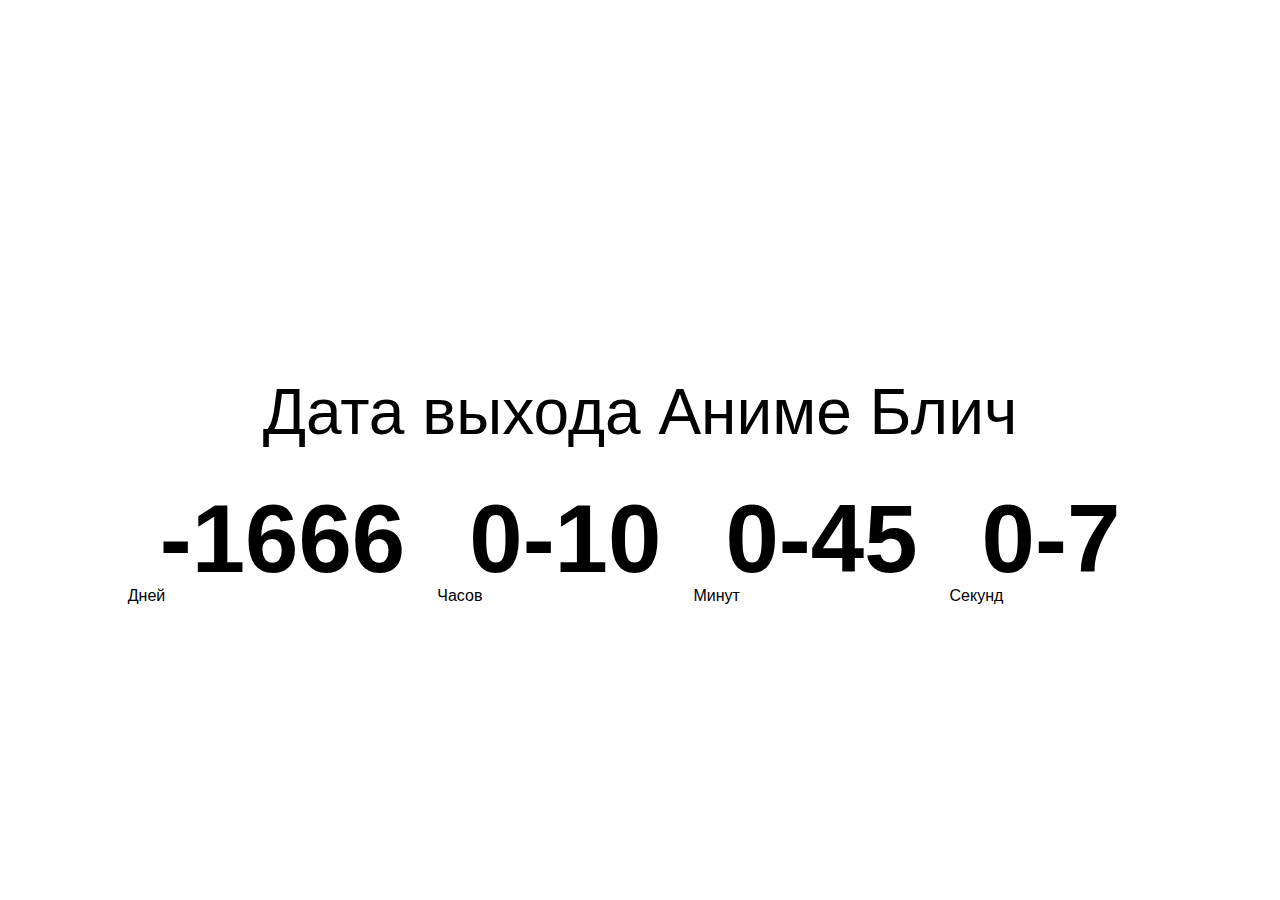
<file: 5 projectJS/Countdown Timer/index.html>
<!DOCTYPE html>
<html lang="en">
<head>
    <meta charset="UTF-8">
    <meta http-equiv="X-UA-Compatible" content="IE=edge">
    <meta name="viewport" content="width=device-width, initial-scale=1.0">
    <title>Отсчет времени обратно</title>
    <link rel="stylesheet" href="style.css">
</head>
<body>
    <h1>Дата выхода <span>Аниме Блич</span></h1>
    <div class="countdown-container">
        <div class="days-c">
            <p class="big-text" id="days">0</p>
            <span>Дней</span>
        </div>
        <div class="hours-c">
            <p class="big-text" id="hours">0</p>
            <span>Часов</span>
        </div>
        <div class="mins-c">
            <p class="big-text" id="mins">0</p>
            <span>Минут</span>
        </div>
        <div class="seconds-c">
            <p class="big-text" id="seconds">0</p>
            <span>Секунд</span>
        </div>
    </div>

    <script src="script.js "></script>
</body>
</html>
</file>
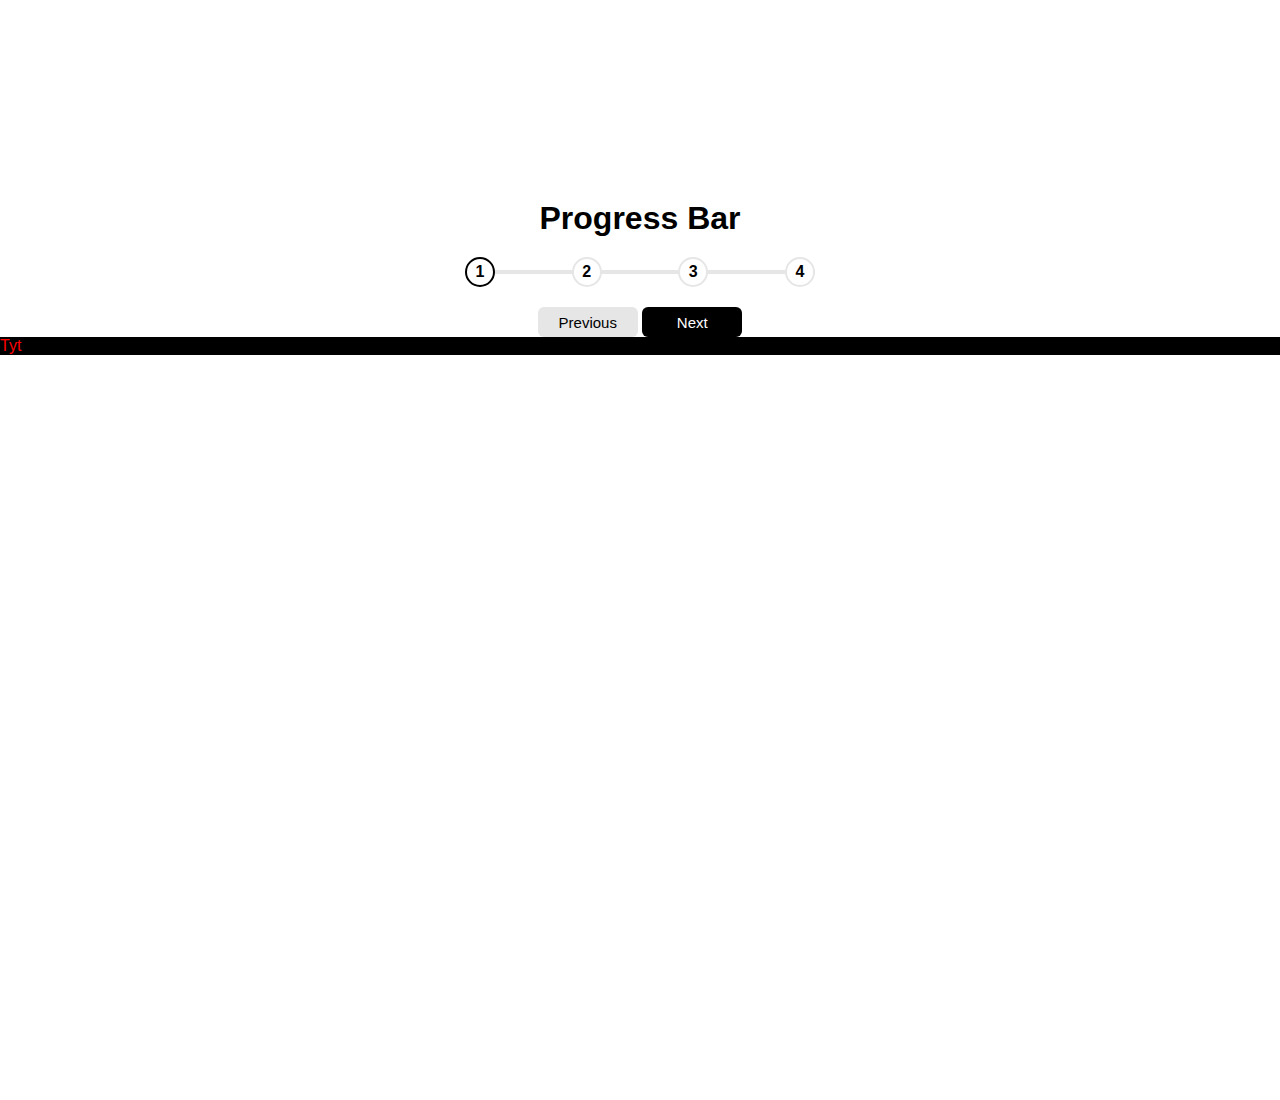
<file: 5 projectJS/Dom-JS-App/index.html>
<!DOCTYPE html>
<html lang="en">
<head>
    <meta charset="UTF-8">
    <meta http-equiv="X-UA-Compatible" content="IE=edge">
    <meta name="viewport" content="width=device-width, initial-scale=1.0">
    <title>Dom</title>
    <link rel="stylesheet" href="style.css">
</head>
<body>
    <div class="container">
        <h1>Progress Bar</h1>

        <div class="progress-container">
            <div class="progress-bar"></div>
            <div class="circle active-circle">1</div>
            <div class="circle">2</div>
            <div class="circle">3</div>
            <div class="circle">4</div>
        </div>

        <button class="prev" disabled>Previous</button>
        <button class="next">Next</button>
    </div>
       
    <script src="script.js"></script>
</body>
</html>
</file>
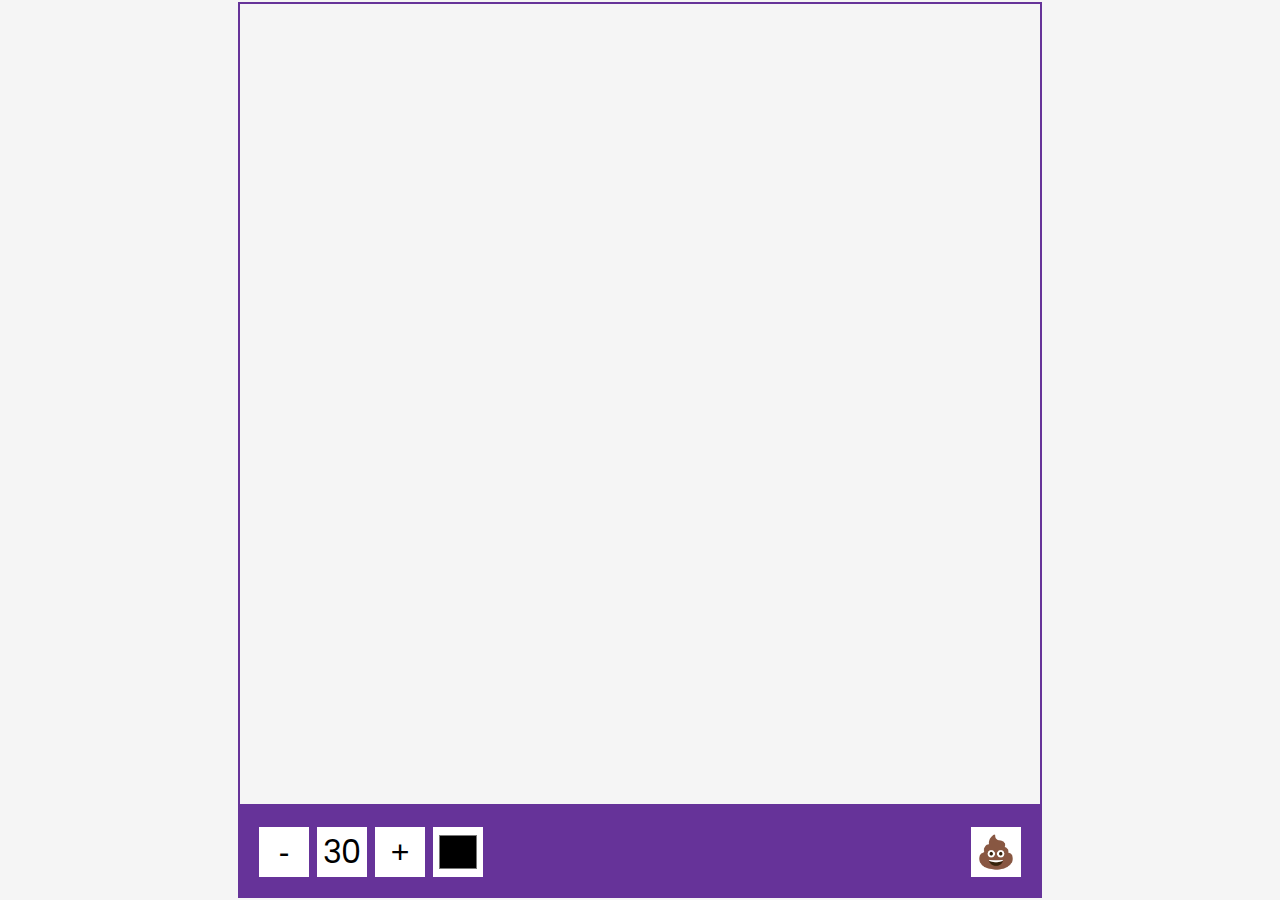
<file: 5 projectJS/Draw-App/index.html>
<!DOCTYPE html>
<html lang="en">
<head>
    <meta charset="UTF-8">
    <meta http-equiv="X-UA-Compatible" content="IE=edge">
    <meta name="viewport" content="width=device-width, initial-scale=1.0">
    <title>Рисовать на JS</title>
    <link rel="stylesheet" href="style.css">
</head>
<body>
    <canvas id="canvas" width="800" height="800"></canvas>
    <div class="toolbox">
        <button id="decrease">-</button>
        <span id="size">30</span>
        <button id="increase">+</button>
        <input type="color" id="color" />
        <button id="clear">💩</button>
    </div>

    <script src="script.js"></script>
</body>
</html>
</file>
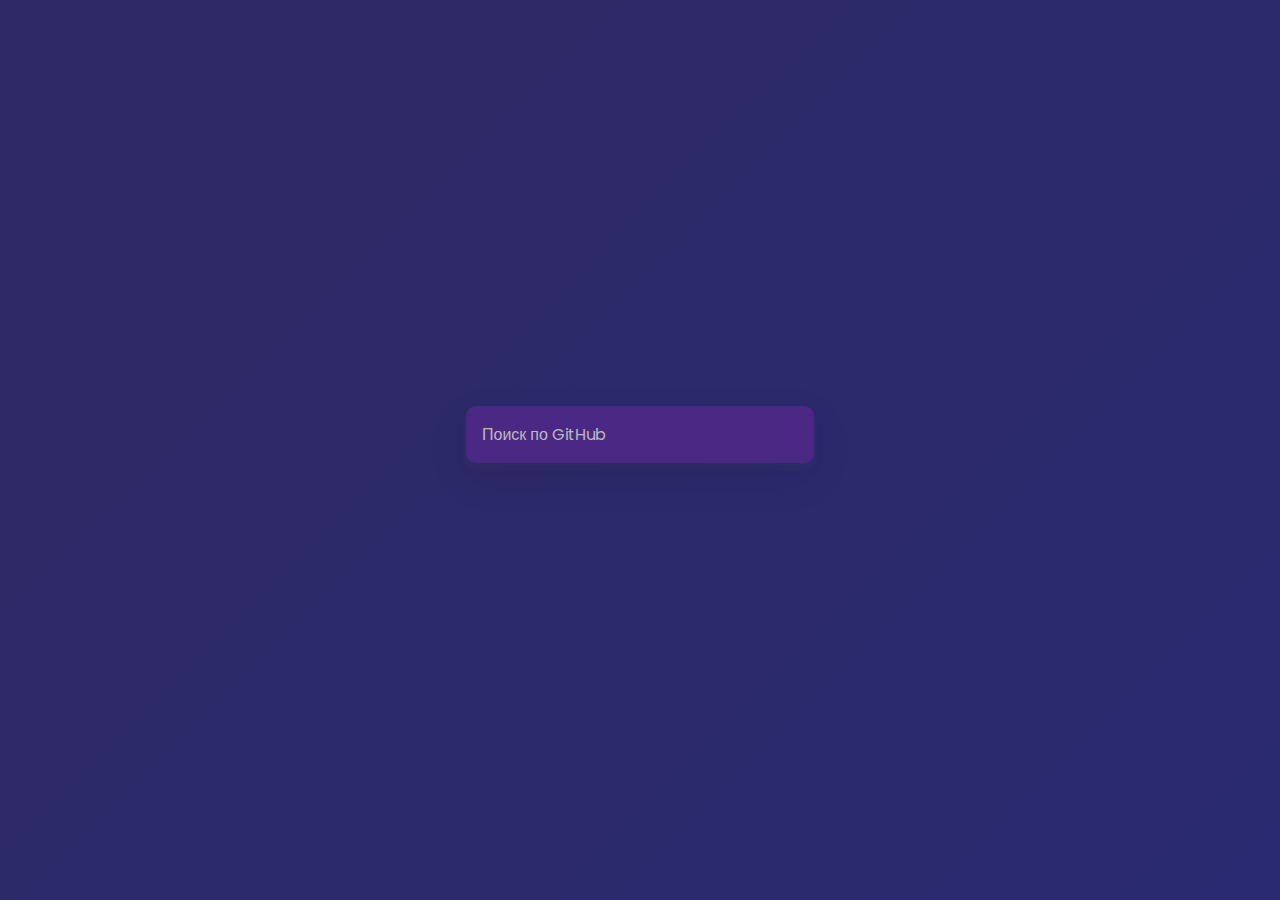
<file: 5 projectJS/git-profile/index.html>
<!DOCTYPE html>
<html lang="en">
<head>
    <meta charset="UTF-8">
    <meta http-equiv="X-UA-Compatible" content="IE=edge">
    <meta name="viewport" content="width=device-width, initial-scale=1.0">
    <title>Git</title>
    <link rel="stylesheet" href="style.css">
</head>
<body>
    <form id="form">
        <input type="text" id="search" placeholder="Поиск по GitHub" />
    </form>
    <main id="main"></main>
    <script src="script.js"></script>
</body>
</html>
</file>
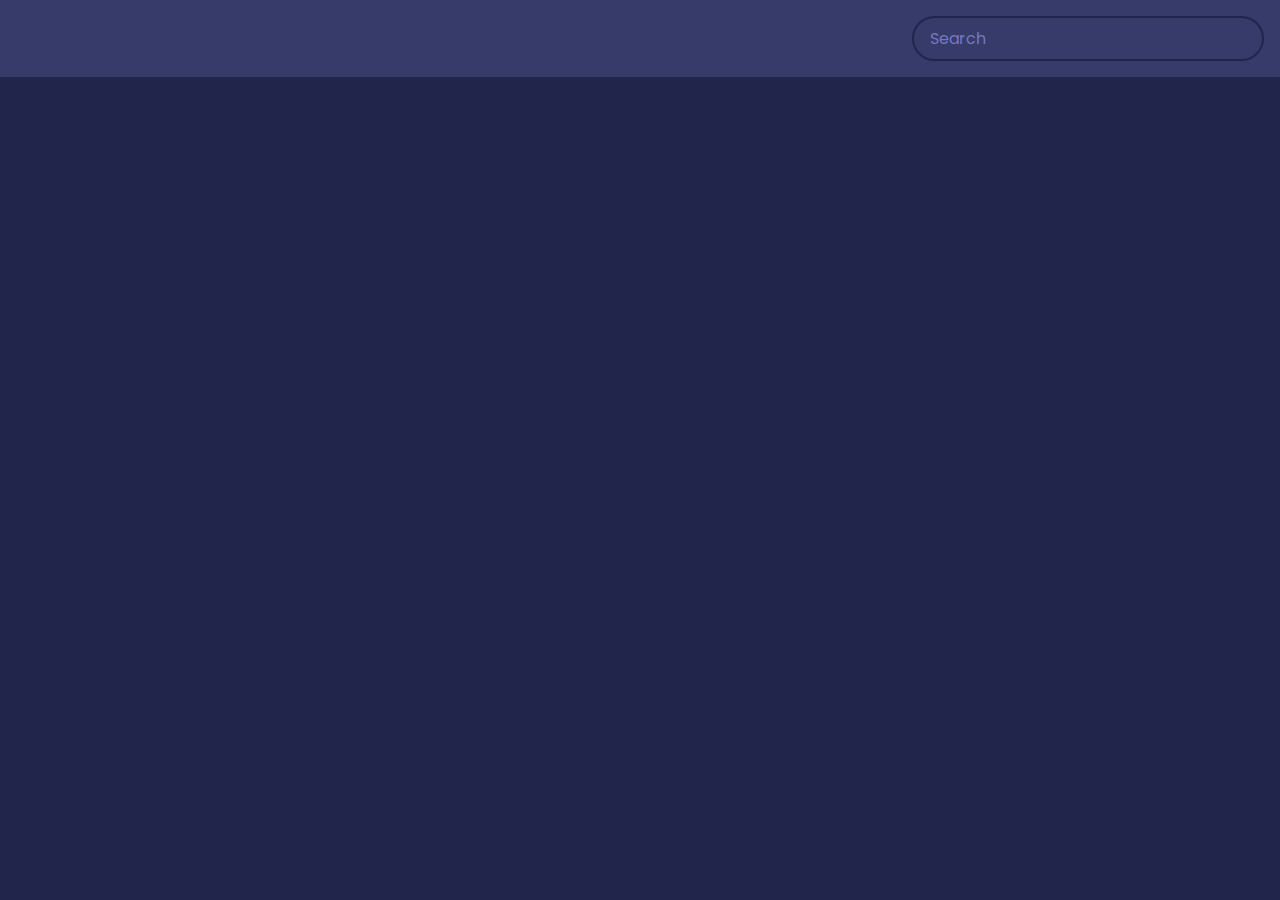
<file: 5 projectJS/Movies-App/index.html>
<!DOCTYPE html>
<html lang="en">
<head>
    <meta charset="UTF-8">
    <meta http-equiv="X-UA-Compatible" content="IE=edge">
    <meta name="viewport" content="width=device-width, initial-scale=1.0">
    <title>Фильмы</title>
    <link rel="stylesheet" href="style.css">
</head>
<body>
    <header>
        <form id="form">
            <input
                type="text"
                id="search"
                placeholder="Search"
                class="search"
            />
        </form>
    </header>
    <main id="main"></main>
    <script src="app.js"></script>
</body>
</html>
</file>
<file: 5 projectJS/Countdown Timer/style.css>
*{
    box-sizing: border-box;
}
body{
    font-family: 'Segoe UI', Tahoma, Geneva, Verdana, sans-serif;
    margin: 0;
    background-image: url("https://sun9-west.userapi.com/sun9-63/s/v1/ig2/BLSSOLcQljNCYPgphRQglDnl6jXAx_h8z8IQchJP9QjHWT4NRjfhosaJtmCR4ooD1klLETThj5nXPWKJXqdQ7uUX.jpg?size=1334x750&quality=95&type=album");
    background-size: cover;
    min-height: 100vh;
    background-position: center center;
    display: flex;
    flex-direction: column;
    align-items: center;
    justify-content: center;
    min-height: 100vh;
    font-family: 'Lucida Sans', 'Lucida Sans Regular', 'Lucida Grande', 'Lucida Sans Unicode', Geneva, Verdana, sans-serif;
}
h1{
    font-weight: normal;
    font-size: 4rem;
    margin-top: -10rem;
    margin-top: 5rem;
}
.countdown-container{
    display: flex;
}
.big-text{
    font-weight: bold;
    font-size: 6rem;
    line-height: 1;
    margin: 0 2rem;
}
.countdown-el{
    text-align: center;
}
.countdown-el span{
    font-size: 1.3rem;
}
</file>
<file: 5 projectJS/Dom-JS-App/style.css>
*{
    box-sizing: border-box;
    padding: 0;
    margin: 0;
}


body{
    font-family: Arial, Helvetica, sans-serif;
    margin-top: 200px;
    width: 100vw;
    height: 100vh;
    overflow-y: hidden;
}

.container{
    width: 350px;
    max-width: 360px;
    margin: 0 auto;
    text-align: center;
}

.progress-container {
    display: flex;
    position: relative;
    justify-content: space-between;
    align-items: center;
    width: 100%;
}

.progress-container::before{
    content: '';
    position: absolute;
    top: 50%;
    left: 0;
    height: 4px;
    width: 100%;
    max-width: 100%;
    background-color:rgb(230, 230, 230);
    z-index: -1;
    transform: translateY(-50%);
}

.progress-bar{
    position: absolute;
    top: 50%;
    left: 0;
    height: 4px;
    width:0;
    background-color:black;
    z-index: -1;
    transform: translateY(-50%);
    transition: .5s  ease;
}

.circle{
    display: flex;
    align-items: center;
    justify-content: center;
    font-weight: 600;
    width: 30px;
    height: 30px;
    background-color: white;
    border-radius: 30px;
    border: 2px solid rgb(230, 230, 230);
    margin: 20px 0;
}

.active-circle{
    border: 2px solid black;
}

.container button{
    width: 100px;
    height: 30px;
    font-size: 15px;
    background-color: black;
    color: white;
    border-radius: 6px;
    border:none;
    cursor: pointer;
    outline: none;

}

.container button:disabled{
    background-color: rgb(230, 230, 230);
    color: black;
    cursor: not-allowed;
}
</file>
<file: 5 projectJS/Draw-App/style.css>
@import url("https://fonts.googleapis.com/css2?family=Poppins:wght@200;400;600&display=swap");

* {
    box-sizing: border-box;
}

body {
    background-color: #f5f5f5;
    display: flex;
    flex-direction: column;
    align-items: center;
    justify-content: center;
    font-family: "Poppins", sans-serif;
    margin: 0;
    min-height: 100vh;
}

canvas {
    border: 2px solid rebeccapurple;
}

.toolbox {
    background-color: rebeccapurple;
    border: 1px solid rebeccapurple;
    display: flex;
    padding: 1rem;
    width: 804px;
}

.toolbox > * {
    background-color: #fff;
    border: none;
    display: inline-flex;
    align-items: center;
    justify-content: center;
    font-size: 2rem;
    padding: 0.25rem;
    margin: 0.25rem;
    height: 50px;
    width: 50px;
}

.toolbox > *:last-child {
    margin-left: auto;
}
</file>
<file: 5 projectJS/git-profile/style.css>
@import url("https://fonts.googleapis.com/css2?family=Poppins:wght@200;400;600&display=swap");

* {
    box-sizing: border-box;
}

body {
    background-color: #2a2a72;
    background-image: linear-gradient(315deg, #2a2a72 0%, #2e2a68 74%);
    display: flex;
    flex-direction: column;
    align-items: center;
    justify-content: center;
    font-family: "Poppins", sans-serif;
    margin: 0;
    min-height: 100vh;
}

input {
    background-color: #4c2885;
    border-radius: 10px;
    border: none;
    box-shadow: 0 5px 10px rgba(154, 160, 185, 0.05),
        0 15px 40px rgba(0, 0, 0, 0.1);
    color: white;
    font-family: inherit;
    font-size: 1rem;
    padding: 1rem;
    margin-bottom: 2rem;
}

input::placeholder {
    color: #bbb;
}

input:focus {
    outline: none;
}

.card {
    background-color: #4c2885;
    background-image: linear-gradient(315deg, #4c2885 0%, #4c11ac 100%);
    border-radius: 20px;
    box-shadow: 0 5px 10px rgba(154, 160, 185, 0.05),
        0 15px 40px rgba(0, 0, 0, 0.1);
    display: flex;
    padding: 3rem;
    max-width: 800px;
}

.avatar {
    border: 10px solid #2a2a72;
    border-radius: 50%;
    height: 150px;
    width: 150px;
}

.user-info {
    color: #eee;
    margin-left: 2rem;
}

.user-info h2 {
    margin-top: 0;
}

.user-info ul {
    display: flex;
    justify-content: space-between;
    list-style-type: none;
    padding: 0;
    max-width: 400px;
}

.user-info ul li {
    display: flex;
    align-items: center;
}

.user-info ul li strong {
    font-size: 0.9rem;
    margin-left: 0.5rem;
}

.repo {
    background-color: #2a2a72;
    border-radius: 5px;
    display: inline-block;
    color: white;
    font-size: 0.7rem;
    padding: 0.25rem 0.5rem;
    margin-right: 0.5rem;
    margin-bottom: 0.5rem;
    text-decoration: none;
}
</file>
<file: 5 projectJS/Movies-App/style.css>
@import url("https://fonts.googleapis.com/css2?family=Poppins:wght@200;400;600&display=swap");

* {
    box-sizing: border-box;
}

body {
    background-color: #22254b;
    font-family: "Poppins", sans-serif;
    margin: 0;
}

header {
    background-color: #373b69;
    display: flex;
    justify-content: flex-end;
    padding: 1rem;
}

.search {
    background-color: transparent;
    border: 2px solid #22254b;
    border-radius: 50px;
    color: #fff;
    font-family: inherit;
    font-size: 1rem;
    padding: 0.5rem 1rem;
}

.search::placeholder {
    color: #7378c5;
}

.search:focus {
    background-color: #22254b;
    outline: none;
}

main {
    display: flex;
    flex-wrap: wrap;
}

.movie {
    background-color: #373b69;
    border-radius: 3px;
    box-shadow: 0 4px 5px rgba(0, 0, 0, 0.2);
    overflow: hidden;
    position: relative;
    margin: 1rem;
    width: 300px;
}

.movie img {
    width: 100%;
}

.movie-info {
    color: #eee;
    display: flex;
    align-items: center;
    justify-content: space-between;
    padding: 0.5rem 1rem 1rem;
    letter-spacing: 0.5px;
}

.movie-info h3 {
    margin: 0;
}

.movie-info span {
    background-color: #22254b;
    border-radius: 3px;
    font-weight: bold;
    padding: 0.25rem 0.5rem;
}
.movie-info span.green {
    color: rgb(39, 189, 39);
}

.movie-info span.orange {
    color: orange;
}

.movie-info span.red {
    color: rgb(189, 42, 42);
}

.overview {
    background-color: #fff;
    padding: 2rem;
    position: absolute;
    max-height: 100%;
    overflow: auto;
    left: 0;
    bottom: 0;
    right: 0;
    transform: translateY(101%);
    transition: transform 0.3s ease-in;
}

.overview h3 {
    margin-top: 0;
}

.movie:hover .overview {
    transform: translateY(0);
}
</file>
